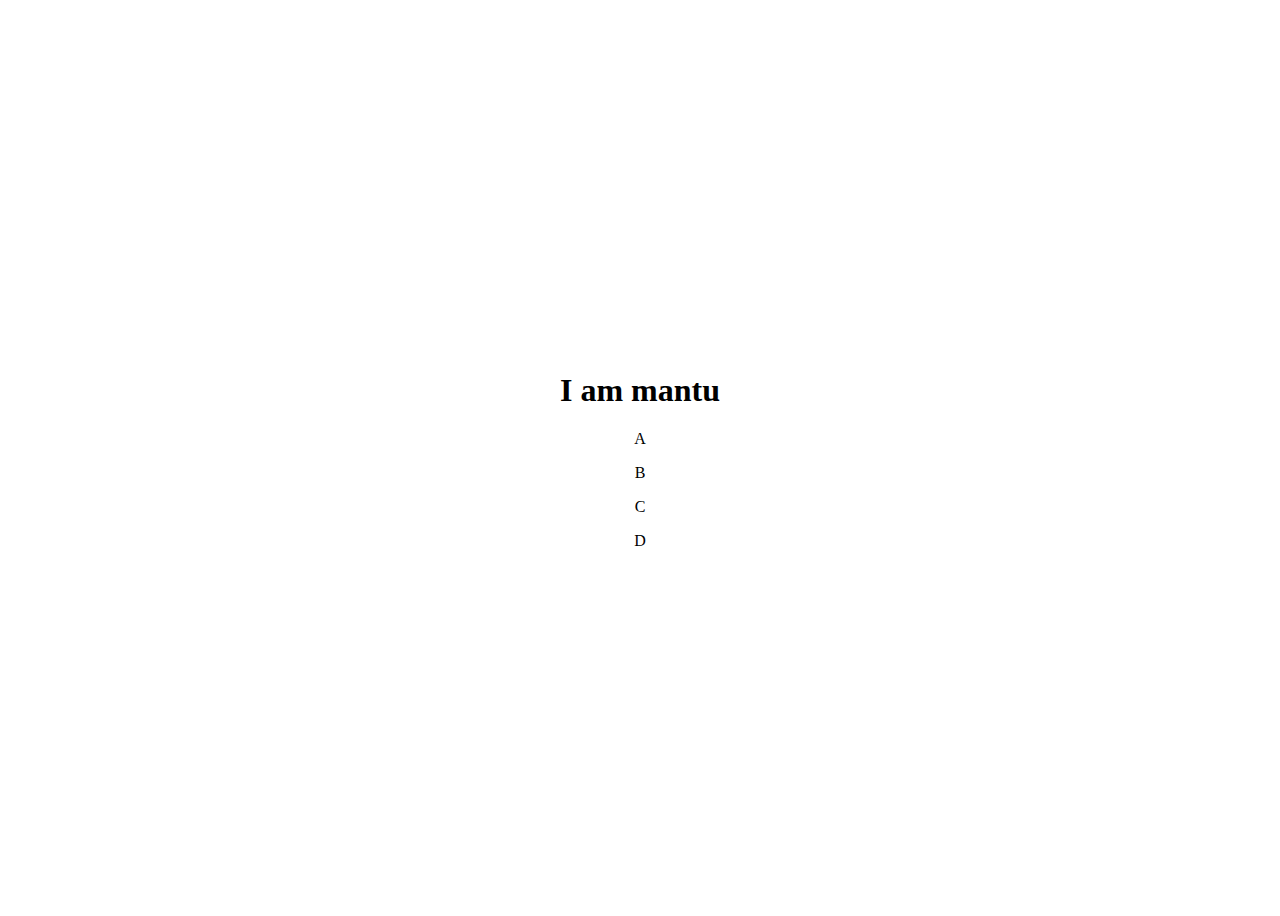
<file: example.html>
<!doctype html>
<html lang="en">
  <head>
    <meta charset="UTF-8" />
    <meta name="viewport" content="width=device-width, initial-scale=1.0" />
    <title>Document</title>
    <style>
      .main {
        height: 100vh;
        width: 100vw;

        /* ZFor Center Vertically */
        display: table-cell;
        vertical-align: middle;

        /* For center horigentilly */

        margin: auto;
        text-align: center;
      }
    </style>
  </head>
  <body>
    <div class="main">
      <h1>I am mantu</h1>
      <p>A</p>
      <p>B</p>
      <p>C</p>
      <p>D</p>
    </div>
  </body>
</html>
</file>
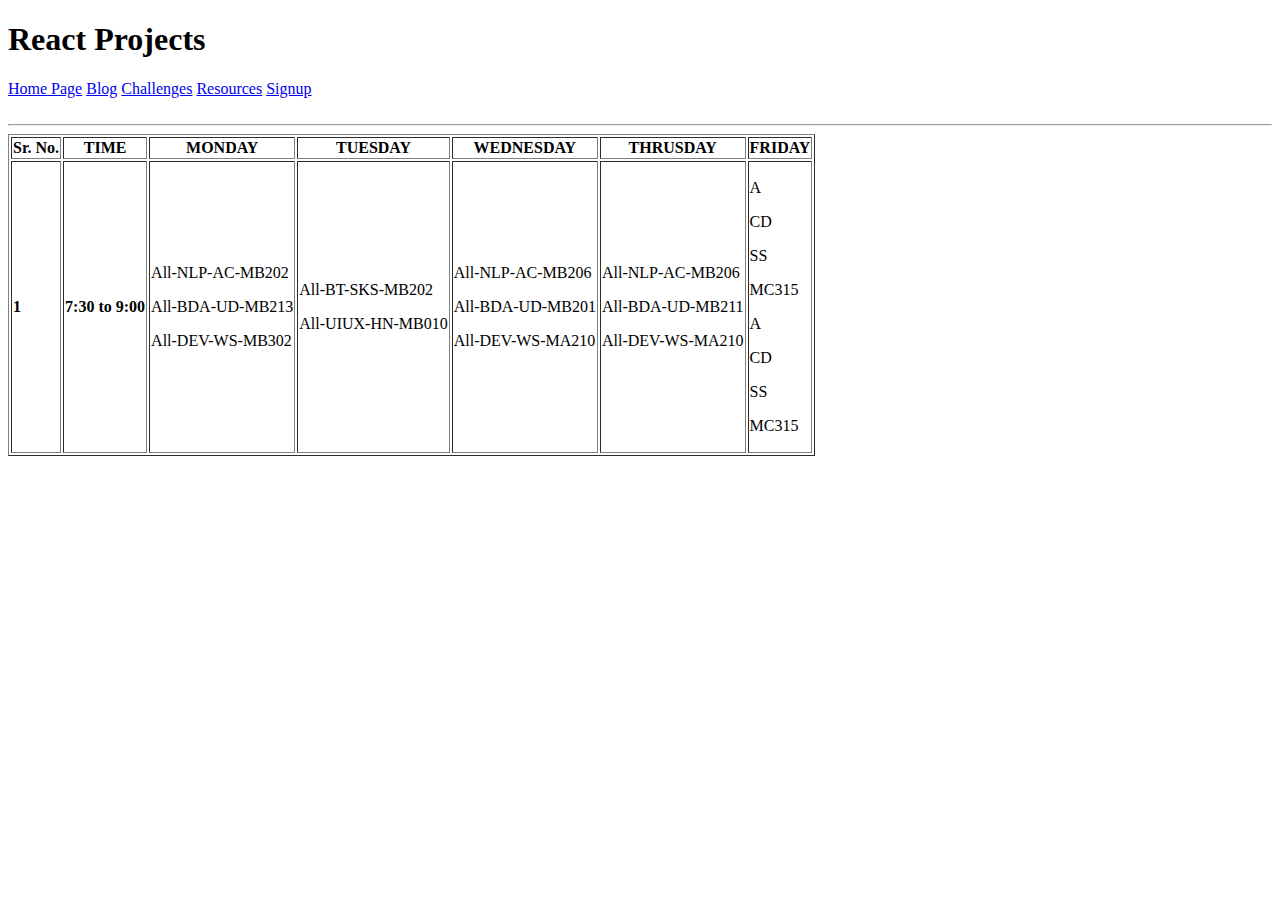
<file: react-projects.html>
<!doctype html>
<html lang="en">
  <head>
    <meta charset="UTF-8" />
    <meta name="viewport" content="width=device-width, initial-scale=1.0" />
    <title>React Projects</title>
  </head>
  <body>
    <header>
      <h1>React Projects</h1>
      <nav>
        <a href="/">Home Page</a>
        <a href="react-blog.html">Blog</a>
        <a href="react-challenges.html">Challenges</a>
        <a href="react-resources.html">Resources</a>
        <a href="signup.html">Signup</a>
      </nav>
      <br />
    </header>

    <hr />
    <table border="1">
      <tr>
        <th>Sr. No.</th>
        <th>TIME</th>
        <th>MONDAY</th>
        <th>TUESDAY</th>
        <th>WEDNESDAY</th>
        <th>THRUSDAY</th>
        <th colspan="2">FRIDAY</th>
      </tr>
      <tr>
        <td><strong>1</strong></td>
        <td><strong>7:30 to 9:00</strong></td>
        <td>
          <p>All-NLP-AC-MB202</p>
          <p>All-BDA-UD-MB213</p>
          <p>All-DEV-WS-MB302</p>
        </td>
        <td>
          <p>All-BT-SKS-MB202</p>
          <p>All-UIUX-HN-MB010</p>
        </td>
        <td>
          <p>All-NLP-AC-MB206</p>
          <p>All-BDA-UD-MB201</p>
          <p>All-DEV-WS-MA210</p>
        </td>
        <td>
          <p>All-NLP-AC-MB206</p>
          <p>All-BDA-UD-MB211</p>
          <p>All-DEV-WS-MA210</p>
        </td>
        <td>
          <p>A</p>
          <p>CD</p>
          <p>SS</p>
          <p>MC315</p>
          <p>A</p>
          <p>CD</p>
          <p>SS</p>
          <p>MC315</p>
        </td>
      </tr>
    </table>
  </body>
</html>
</file>
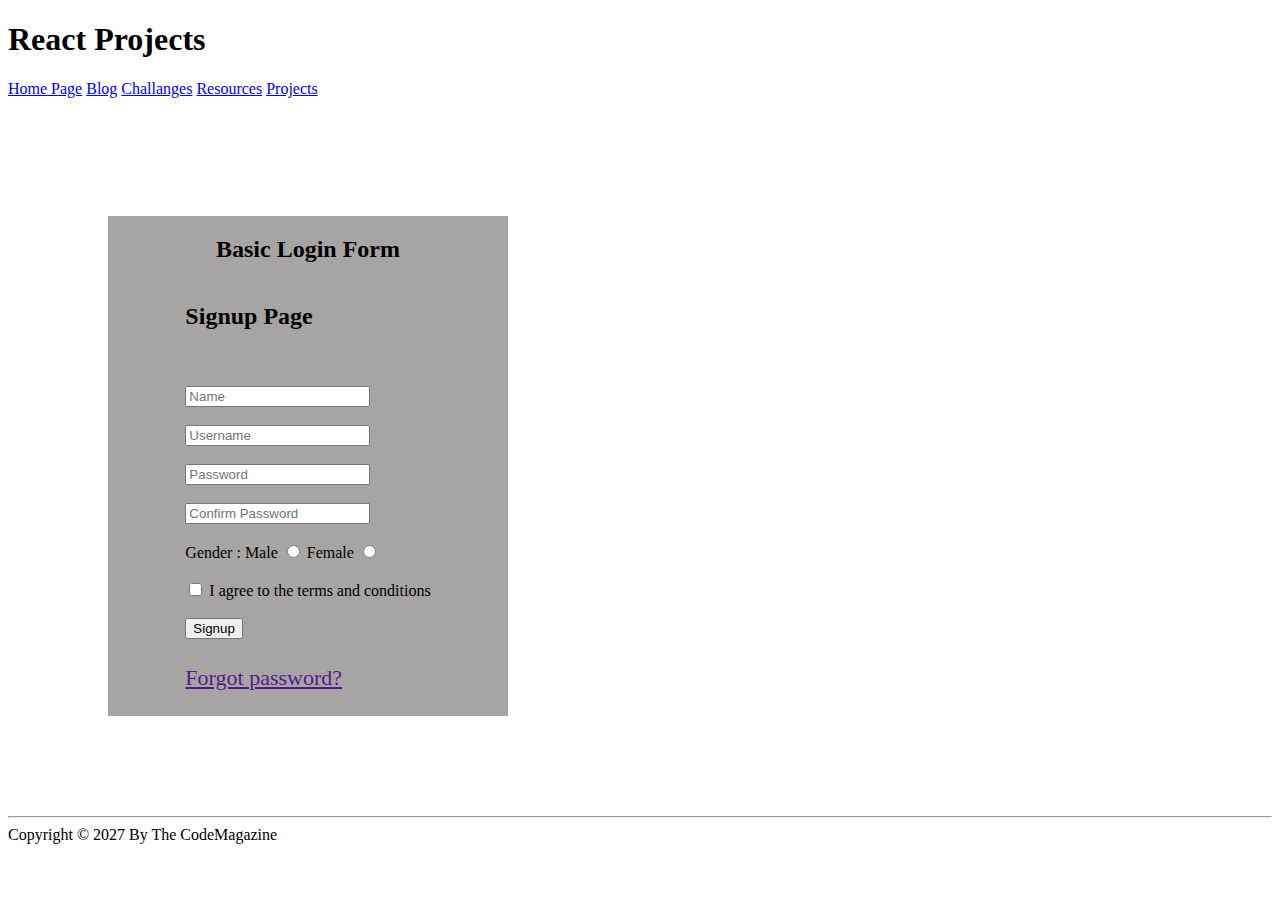
<file: signup.html>
<!doctype html>
<html lang="en">
  <head>
    <meta charset="UTF-8" />
    <meta name="viewport" content="width=device-width, initial-scale=1.0" />
    <link rel="stylesheet" href="signup.css" />
    <title>Login Page</title>
    <style>
      .login-top {
        display: flex;
        flex-direction: column;
        background: #a7a4a4;
        width: 400px;
        justify-content: center;
        align-items: center;
        margin: 100px;
      }
    </style>
  </head>
  <body>
    <header>
      <h1>React Projects</h1>
      <nav>
        <a href="/">Home Page</a>
        <a href="react-blog.html">Blog</a>
        <a href="react-challenges.html">Challanges</a>
        <a href="react-resources.html">Resources</a>
        <a href="react-projects.html">Projects</a>
      </nav>
      <br />
    </header>

    <article class="login-top">
      <h2>Basic Login Form</h2>
      <section>
        <h2>Signup Page</h2>
        <br />
        <br />
        <form action="#" method="post">
          <input type="text" id="name" name="name" placeholder="Name" /> <br />
          <br />
          <input
            type="text"
            id="username"
            name="username"
            placeholder="Username"
          />
          <br />
          <br />
          <input
            type="password"
            id="userpassword"
            name="userpassword"
            placeholder="Password"
          />
          <br /><br />
          <input
            type="password"
            id="confirmpassword"
            name="confirmpassword"
            placeholder="Confirm Password"
          />
          <br /><br />
          <span>Gender : </span>
          <label for="Gender">Male</label>
          <input type="radio" id="male" name="gender" value="male" />
          <label for="Female">Female</label>
          <input type="radio" id="female" name="gender" value="female" /> <br />
          <br />
          <input type="checkbox" id="terms" name="terms" />
          <label for="terms">I agree to the terms and conditions</label> <br />
          <br />
          <button>Signup</button>
          <a href=""><p>Forgot password?</p></a>
        </form>
      </section>
    </article>

    <hr />

    <footer>Copyright &copy; 2027 By The CodeMagazine</footer>
  </body>
</html>
</file>
<file: signup.css>
.headder-main {
  background-color: rgb(241, 207, 165);
  padding: 10px;
  margin-bottom: 20px;
}

.nav-main {
  display: flex;
  flex-wrap: wrap;
  justify-content: center;
  align-items: center;
  justify-content: space-around;
  padding: 20px;
}

.nav-item {
  padding: 10px;
  background: #2f2f31e5;
  color: aliceblue;
  font-size: large;
  font-weight: bold;
}

footer p {
  text-align: center;
  font-weight: bold;
}

p {
  font-size: 22px;
  line-height: 1.5;
}
</file>
